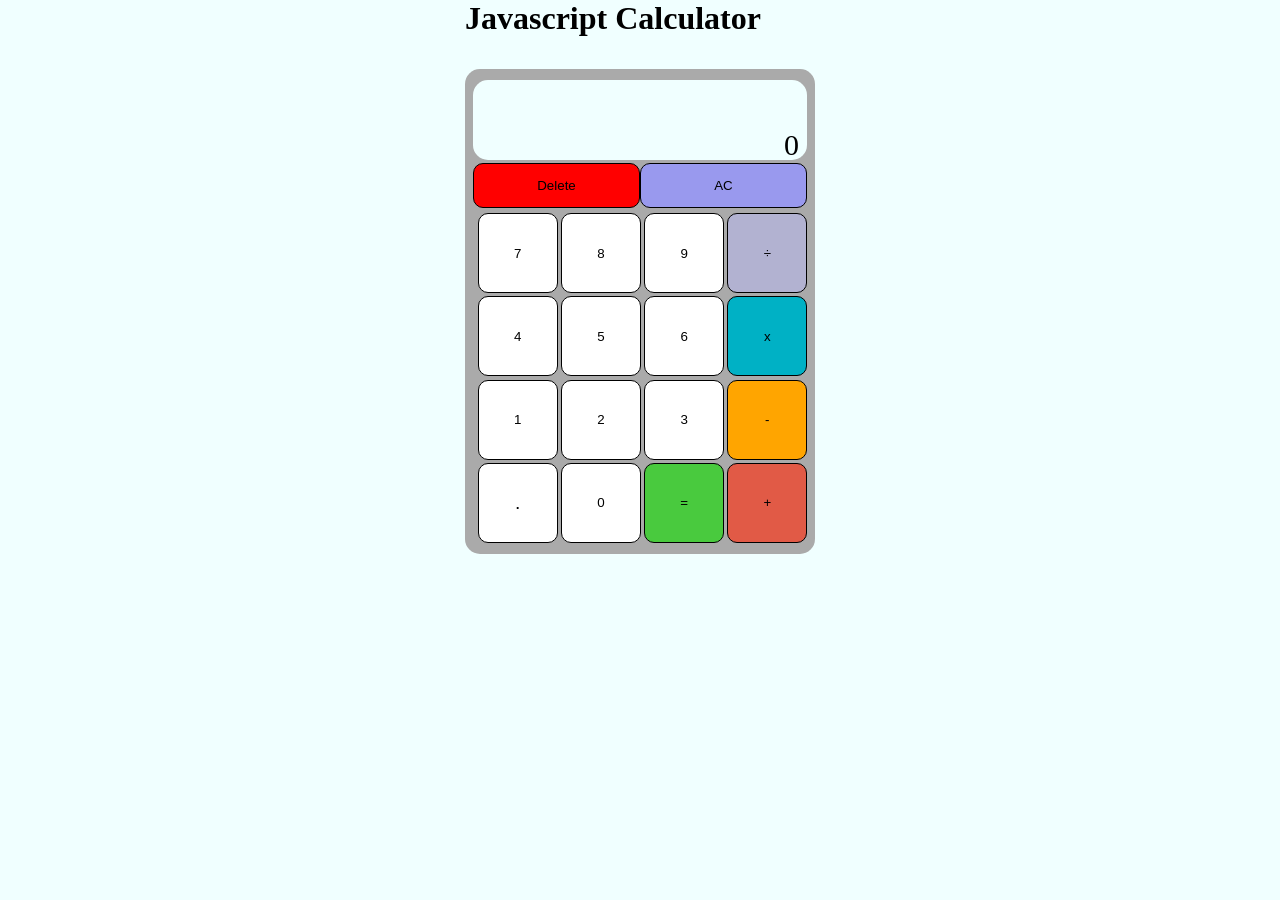
<file: Calculator/index.html>
<!doctype html>
<html lang="en">
  <head>
    <meta charset="UTF-8" />
    <meta name="viewport" content="width=device-width, initial-scale=1.0" />
    <title>Javascript calculator codsoft Project</title>
    <link rel="stylesheet" href="index.css" />
  </head>
  <body>
    <h1>Javascript Calculator</h1>
    <div class="calc-container">
      <div class="display_container">
        <div id="displayPrev" class="display"></div>
        <div id="displayCurr" class="display">0</div>
        <!--         <input type="text" id="displayPrev" value="" class="display" />
        <input type="text" id="displayCurr" value="0" class="display" /> -->
      </div>
      <div class="clear-and-delete-container">
        <input type="button" value="Delete" id="delete" class="remove-btn" />
        <input type="button" value="AC" id="AC" class="remove-btn" />
      </div>

      <div class="btn-container">
        <input type="button" value="7" class="btn" id="7" />
        <input type="button" value="8" class="btn" id="8" />
        <input type="button" value="9" class="btn" id="9" />
        <input type="button" value="÷" class="operant divide" id="/" />
        <input type="button" value="4" class="btn" id="4" />
        <input type="button" value="5" class="btn" id="5" />
        <input type="button" value="6" class="btn" id="6" />
        <input type="button" value="x" class="operant multiply" id="x" />
        <input type="button" value="1" class="btn" id="1" />
        <input type="button" value="2" class="btn" id="2" />
        <input type="button" value="3" class="btn" id="3" />
        <input type="button" value="-" class="operant subtraction" id="-" />
        <input type="button" value="." class="btn period" id="period" />
        <input type="button" value="0" class="btn" id="1" />
        <input type="button" value="=" class="equals" id="equals" />
        <!-- operants -->

        <input type="button" value="+" class="operant add" id="+" />
      </div>

      <div class="operants"></div>
    </div>

    <script src="index.js"></script>
  </body>
</html>
</file>
<file: Calculator/index.css>
* {
  margin: 0;
  padding: 0;
  box-sizing: border-box;
}

html {
  overflow-x: hidden;
}

body {
  background: #f0ffff;
  /* text-align: center; */
  display: grid;
  justify-content: center;
  align-content: center;
  margin: 0 auto;
  overflow-x: hidden;
}

.calc-container {
  width: 350px;
  height: 485px;
  margin: 2rem auto;
  background: #aaaaaa;
  padding: 0.5rem;
  border: transparent;
  border-radius: 15px;
}
.display_container {
  display: grid;
  background-color: #f0ffff;
  border: transparent;
  border-radius: 15px;

  margin: 0.2rem 0;
}
.display {
  /* display: flex; */
  /* align-items: flex-start; */
  /* position: relative;
  float: right; */
  text-align: right;
  padding: 0.5rem;
  border: 0;
  color: black;
  outline: none;
  width: 100%;
  height: 40px;
  border-style: none;
  font-size: 30px;
}
.clear-and-delete-container {
  display: flex;
  /* justify-content: center;
  align-items: center; */
}
.clear-and-delete-container input {
  width: 100%;
  border: 1px solid black;
  border-radius: 10px;
}
.btn-container {
  display: grid;
  grid-template-columns: repeat(4, 1fr);
  padding: 0.2rem;
}

/* .operants {
  display: grid;
  grid-template-columns: repeat(3, 1fr);
} */

.btn,
.operant {
  width: 80px;
  margin: 0.1rem;
  height: 80px;
  border: 1px solid black;
  border-radius: 10px;
  background: #ffff;
  z-index: 0;
  transition: background-color 0.25s ease-in 0.09s;
}

.remove-btn:nth-child(2) {
  height: 45px;
  background: #9999ee;
}

.remove-btn:nth-child(1) {
  background: red;
}

.btn:hover {
  background-color: transparent;
  box-shadow: 0px 4px 5px rgba(0, 0, 0, 0.5);
}

.remove-btn:hover {
  /* background: #00ffffff; */
  background: rgba(255, 255, 255, 0.2);
  color: black;
}

.equals {
  width: 80px;
  margin: 0.1rem;
  height: 80px;
  border: 1px solid black;
  border-radius: 10px;
  background: #49ca3e;
}

.equals:hover {
  background: #ffff;
}
.period {
  font-size: larger;
}

.divide {
  background: #b2b2d1;
}

.multiply {
  background: #00b1c5;
}
.subtraction {
  background: orange;
}
.add {
  background: #e15a46;
}

.operant:hover {
  background: #ffff;
}
</file>
